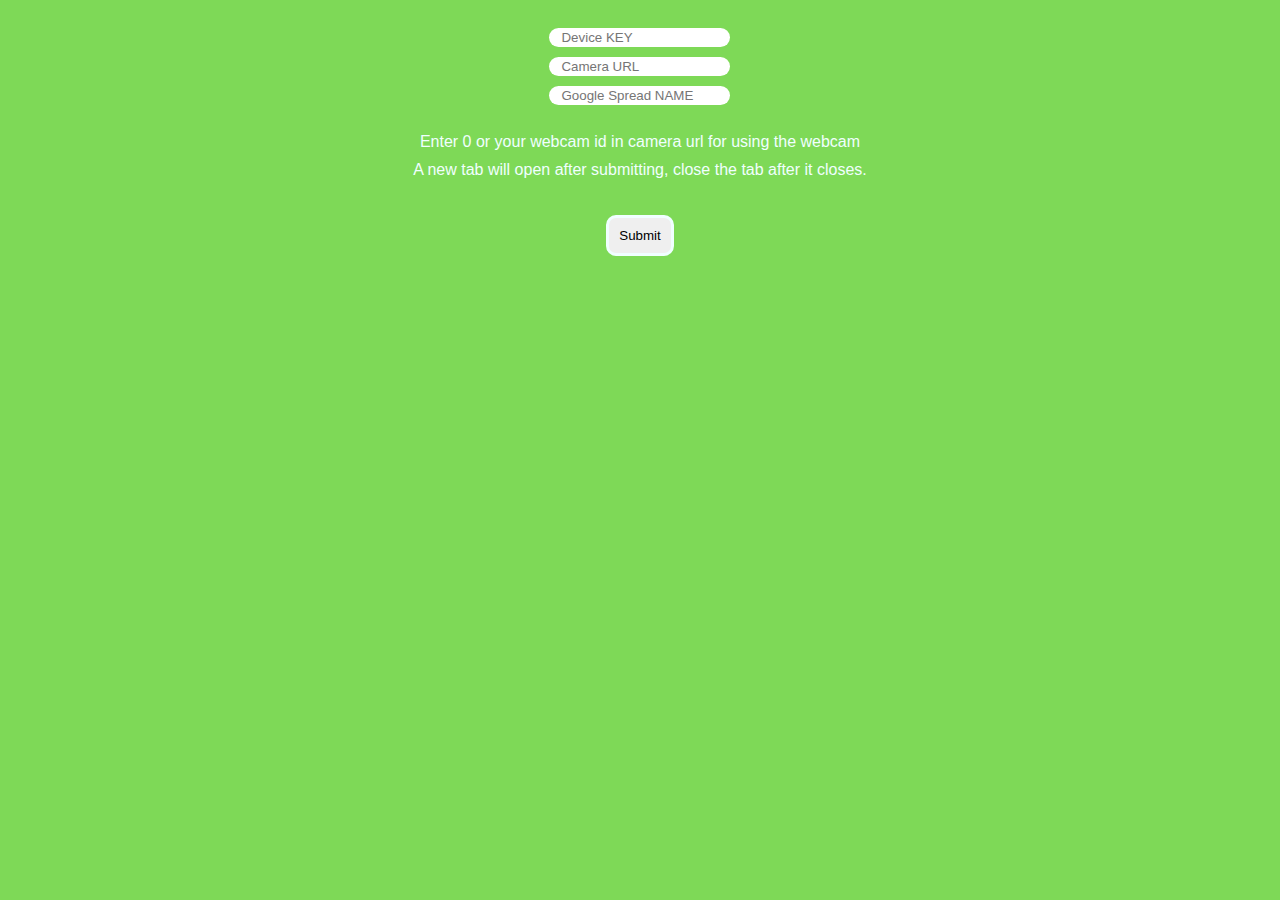
<file: Weebsite/index.html>
<!DOCTYPE html>
<html lang="en">
<head>
    <meta charset="UTF-8">
    <meta http-equiv="X-UA-Compatible" content="IE=edge">
    <meta name="viewport" content="width=device-width, initial-scale=1.0">
    <link rel="stylesheet" href="index.css">
    <script src="script.js"></script>
    <title></title>
</head>
<body>
    <div class="fields">
        <div class="a">
            <input id="key" type="text" placeholder="Device KEY">
        </div>

        <div class="b">
            <input id="cam" type="text" placeholder="Camera URL"> 
        </div>

        <div class="c">
            <input id="gsp" type="text" placeholder="Google Spread NAME">
        </div> 

        <br>

        <div class="s">Enter 0 or your webcam id in camera url for using the webcam</div>
        <div class="wtr">A new tab will open after submitting, close the tab after it closes.</div> 

        <br><br>
        
        <input onclick="auth()" class="btn" value="Submit" type="button"></input>
    </div>
</body>
</html>
</file>
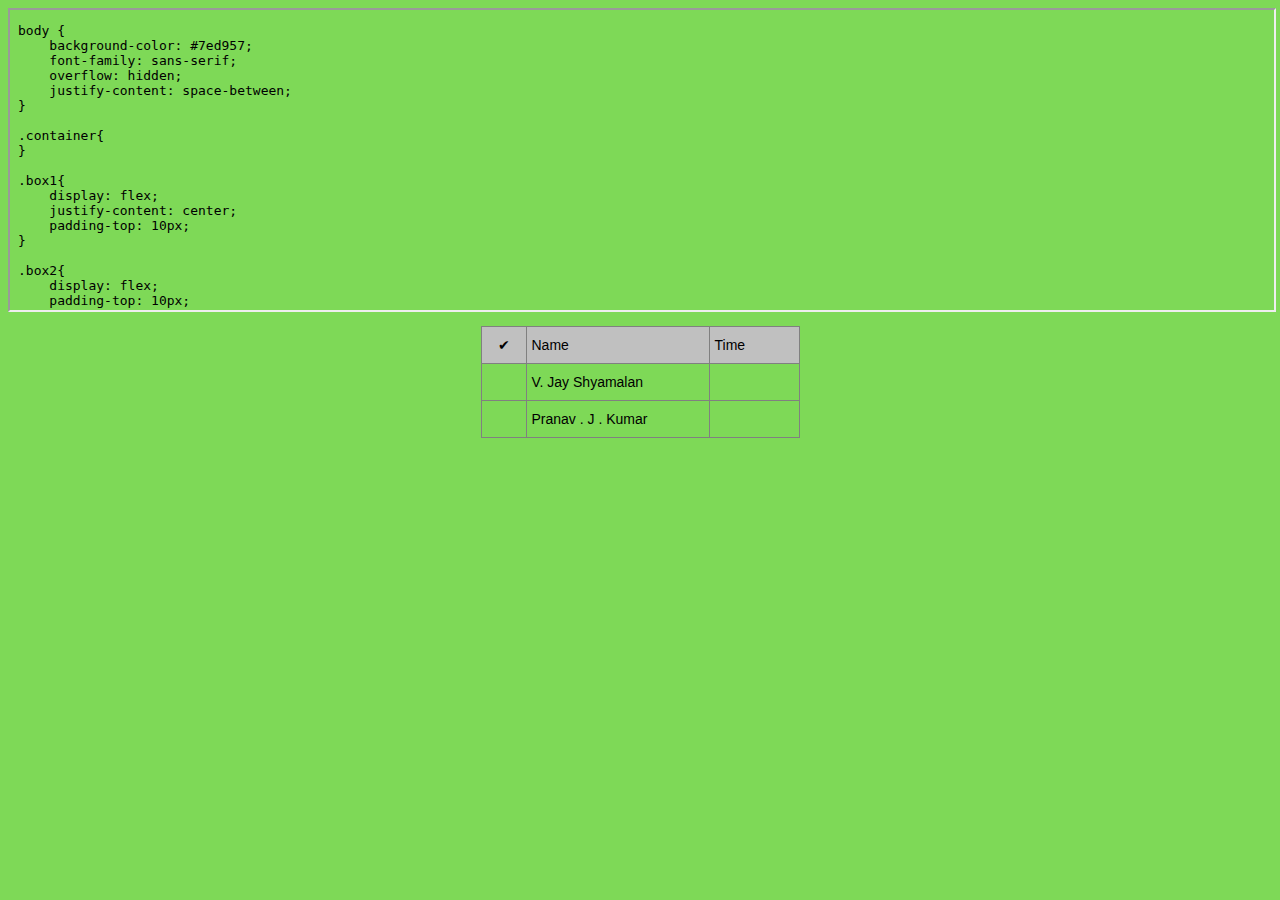
<file: Weebsite/cont.html>
<!DOCTYPE html>
<html lang="en">
<head>
    <meta charset="UTF-8">
    <meta http-equiv="X-UA-Compatible" content="IE=edge">
    <meta name="viewport" content="width=device-width, initial-scale=1.0">
    <link rel="stylesheet" href="style.css">
    <script src="script.js"></script>
    <title>Document</title>
</head> 
<body>
<div class="container">
    <!-- <div class="text">
        Click the image to reload the image.
        <a href="index.html"><button>Back</button></a>
    </div> -->
    <diviu class="image">
      <iframe id="my-image" height="300px" width="100%" src="style.css" name="iframe_a"></iframe>
    </div>
     <div class="attendence">
        <table class="tg" style="table-layout: fixed; width: 318px">
            <colgroup>
            <col style="width: 45px">
            <col style="width: 183px">
            <col style="width: 90px">
            </colgroup>
            <thead>
              <tr>
                <th class="tg-34fe">✔</th>
                <th class="tg-llyw">Name</th>
                <th class="tg-llyw">Time</th>
              </tr>
            </thead>
            <tbody>
              <tr>
                <td class="tg-0pky" id="amark"></td>
                <td class="tg-0pky">V. Jay Shyamalan</td>
                <td class="tg-0pky" id="atime"></td>
              </tr>
              <tr>
                <td class="tg-0pky" id="bmark"></td>
                <td class="tg-0pky">Pranav .  J . Kumar</td>
                <td class="tg-0pky" id="btime"></td>
              </tr>
            </tbody>
            </table>
     </div>

</div>
</body>
</html>
</file>
<file: Weebsite/index.css>
body {
    background-color: #7ed957;
    font-family: sans-serif;
    overflow: hidden;
    display: flex;
    text-align: center;
    color: azure;
    justify-content: center;
}

div{
    padding-top: 10px;
}

input{
    border-radius: 10px;
    border: navy;
    padding: 2px 2px 2px 2px;
}

input::placeholder{
    padding: 10px 10px 10px 10px;
}

.btn {
    padding: 10px 10px 10px 10px;
    border: 3px solid azure;
    transition: all ease 0.5s;
}

.btn:hover{
    border: 3px solid azure;
    background: #7ed957 ;
    color: azure;
}
</file>
<file: Weebsite/style.css>
body {
    background-color: #7ed957;
    font-family: sans-serif;
    overflow: hidden;
    justify-content: space-between;
}

.container{
}

.box1{
    display: flex;
    justify-content: center;
    padding-top: 10px;
}

.box2{
    display: flex;
    padding-top: 10px;
    justify-content: center;
}

.attendence{
    display: flex;
    padding-top: 10px;
    justify-content: center;
}

colgroup{
    border-radius: 15px;
}

.tg  {border-collapse:collapse;border-spacing:0;}
.tg td{border-color:black;border-style:solid;border-width:1px;font-family:Arial, sans-serif;font-size:14px;
  overflow:hidden;padding:10px 5px;word-break:normal;}
.tg th{border-color:black;border-style:solid;border-width:1px;font-family:Arial, sans-serif;font-size:14px;
  font-weight:normal;overflow:hidden;padding:10px 5px;word-break:normal;}
.tg .tg-34fe{background-color:#c0c0c0;border-color:inherit;text-align:center;vertical-align:top}
.tg .tg-llyw{background-color:#c0c0c0;border-color:inherit;text-align:left;vertical-align:top}
.tg .tg-0pky{border-color:inherit;text-align:left;vertical-align:top}
</file>
